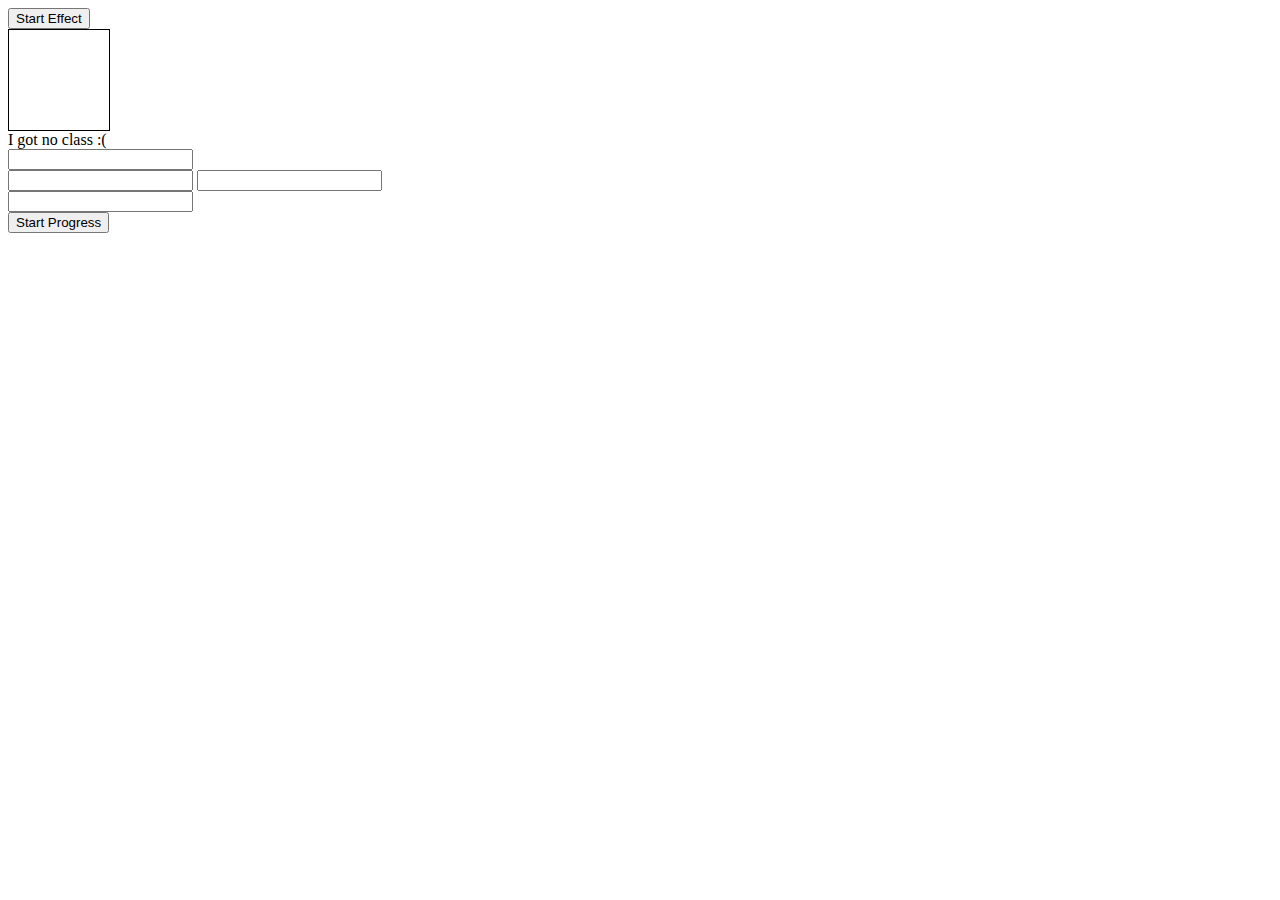
<file: Exercise 4/index.html>
<!DOCTYPE html>
<html lang="en">
<head>
  <meta charset="UTF-8">
  <meta name="viewport" content="width=device-width, initial-scale=1.0">
  <meta http-equiv="X-UA-Compatible" content="ie=edge">
  <title>Exercise 4 - Dynamic Styling</title>
  <script src="https://npmcdn.com/vue/dist/vue.js"></script>
  <link rel="stylesheet" href="styles.css">
</head>
<body>

    <div id="exercise">
      <!-- 1) Start the Effect with the Button. The Effect should alternate the "highlight" or "shrink" class on each new setInterval tick (attach respective class to the div with id "effect" below) -->
      <div>
        <button @click="startEffect">Start Effect</button>
        <div id="effect" v-bind:class="effectClasses"></div>
      </div>


      <!-- 2) Create a couple of CSS classes and attach them via the array syntax -->
      <div v-bind:class="['blue', 'float', 'text-color']">I got no class :(</div>


      <!-- 3) Let the user enter a class (create some example classes) and attach it -->
      <div>
        <input type="text" v-model="userInput">
        <div v-bind:class="[{visible: true}, userInput]"></div>
      </div>


      <!-- 4) Let the user enter a class and enter true/ false for another class (create some example classes) and attach the classes -->
      <div>
        <input type="text" v-model="userInput">
        <input type="text" v-model="isVisible">
        <div v-bind:class="[{visible: isVisible}, userInput]"></div>
      </div>


      <!-- 5) Repeat 3) but now with values for styles (instead of class names). Attach the respective styles.  -->
      <div>
        <input type="text" v-model="myStyle.backgroundColor">
        <div v-bind:style="myStyle"></div>
      </div>


      <!-- 6) Create a simple progress bar with setInterval and style bindings. Start it by hitting the below button. -->
      <div>
        <button v-on:click="startProgress">Start Progress</button>
        <div v-bind:class="['progress-bar']" v-bind:style="progressBar">
        </div>
      </div>
    </div>
    
    <script>
      new Vue({
        el: '#exercise',
        data: {
          effectClasses: {
            highlight: false,
            shrink: true
          },
          userInput: '',
          isVisible: true,
          myStyle: {
            width:'100px',
            height:'100px',
            backgroundColor: 'gray'
          },
          progressBar: {
            width: '0px',
            backgroundColor: 'red'
          }
        },
        methods: {
          startEffect: function() {
              var vThis = this;
              setInterval(function() {
                vThis.effectClasses.highlight = !vThis.effectClasses.highlight;
                vThis.effectClasses.shrink = !vThis.effectClasses.shrink;
              }, 1000)
          },
          startProgress: function() {
            var vThis = this;
            var width = 0;
            setInterval(function() {
              width = width + 10;
              vThis.progressBar.width = width + 'px'
            }, 500)
          }
        }
      })
    </script>
</body>
</html>
</file>
<file: Exercise 4/styles.css>
#effect {
  width: 100px;
  height: 100px;
  border: 1px solid black;
}

.highlight {
  background-color: red;
  width: 200px !important;
}

.shrink {
  background-color: gray;
  width: 50px !important;
}

.blue {
  background-color: blue;
}

.float {
  float:right;
}

.text-color {
  color: yellow;
}

.visible {
  width:100px;
  heighT:50px;
}

.progress-bar {
  width:200px;
  height:20px;
  border:1px solid black;
}
</file>
